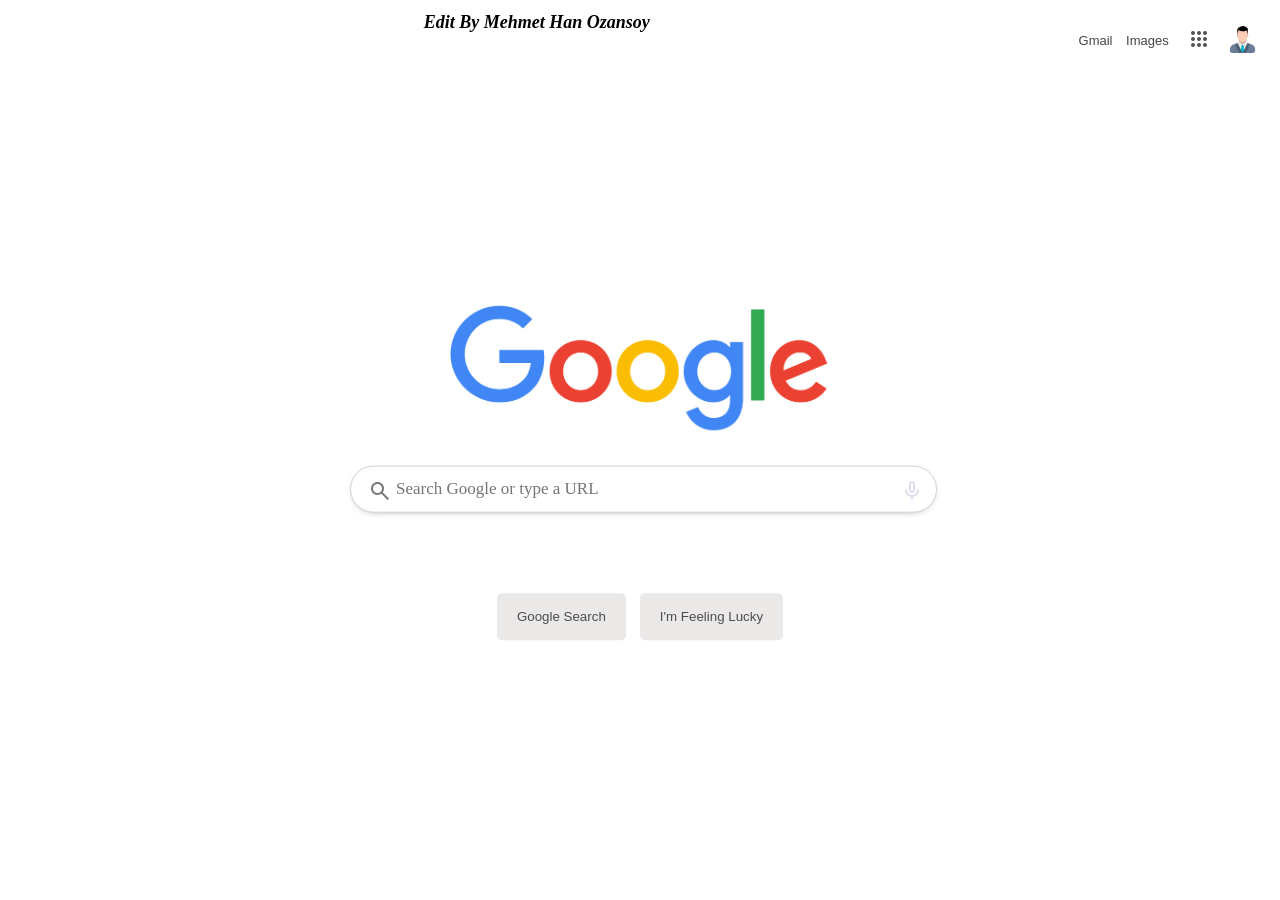
<file: index.html>
<!DOCTYPE html>
<html lang="en">
<head>
    <meta charset="UTF-8">
    <meta http-equiv="X-UA-Compatible" content="IE=edge">
    <meta name="viewport" content="width=device-width, initial-scale=1.0">
    <link rel="stylesheet" href="style.css">
    <link rel="preconnect" href="https://fonts.googleapis.com">
    <link rel="preconnect" href="https://fonts.gstatic.com" crossorigin>
    <link href="https://fonts.googleapis.com/css2?family=Roboto:wght@300&display=swap" rel="stylesheet">
    <link rel="stylesheet" href="https://fonts.googleapis.com/css2?family=Material+Symbols+Outlined:opsz,wght,FILL,GRAD@20..48,100..700,0..1,-50..200" />
    <link rel="stylesheet" href="https://fonts.googleapis.com/css2?family=Material+Symbols+Outlined:opsz,wght,FILL,GRAD@20..48,100..700,0..1,-50..200" />
    <link rel="stylesheet" href="https://fonts.googleapis.com/css2?family=Material+Symbols+Outlined:opsz,wght,FILL,GRAD@20..48,100..700,0..1,-50..200" />
    <title>google</title>
</head>
<body>
    <nav>
        <a href="" class="navtext">Gmail</a>
        <a href="" class="navtext">Images</a>
        <span class="material-symbols-outlined apps">
            apps
        </span>
        <img src="img/Basic_Ui__28186_29.jpg" alt="" class="avatar">
    </nav>
    <h1 style="text-align: center; font-style: oblique; font-size: large;">Edit By Mehmet Han Ozansoy</h1>
    <div class="main">
        <img src="img/google-logo-png.png" alt="google.com" class="google">
        <div class="searchb">
            <span class="material-symbols-outlined searchicon">
                search
            </span>
            <input type="text" name="" placeholder="Search Google or type a URL ">
            <span class="material-symbols-outlined mic">
                mic
            </span>
        </div>

        <div class="sbutton">
            <input type="button" name="" id="" value="Google Search">
            <input type="button" name="" id="" value="I'm Feeling Lucky">
        </div>
    </div>
</body>
</html>
</file>
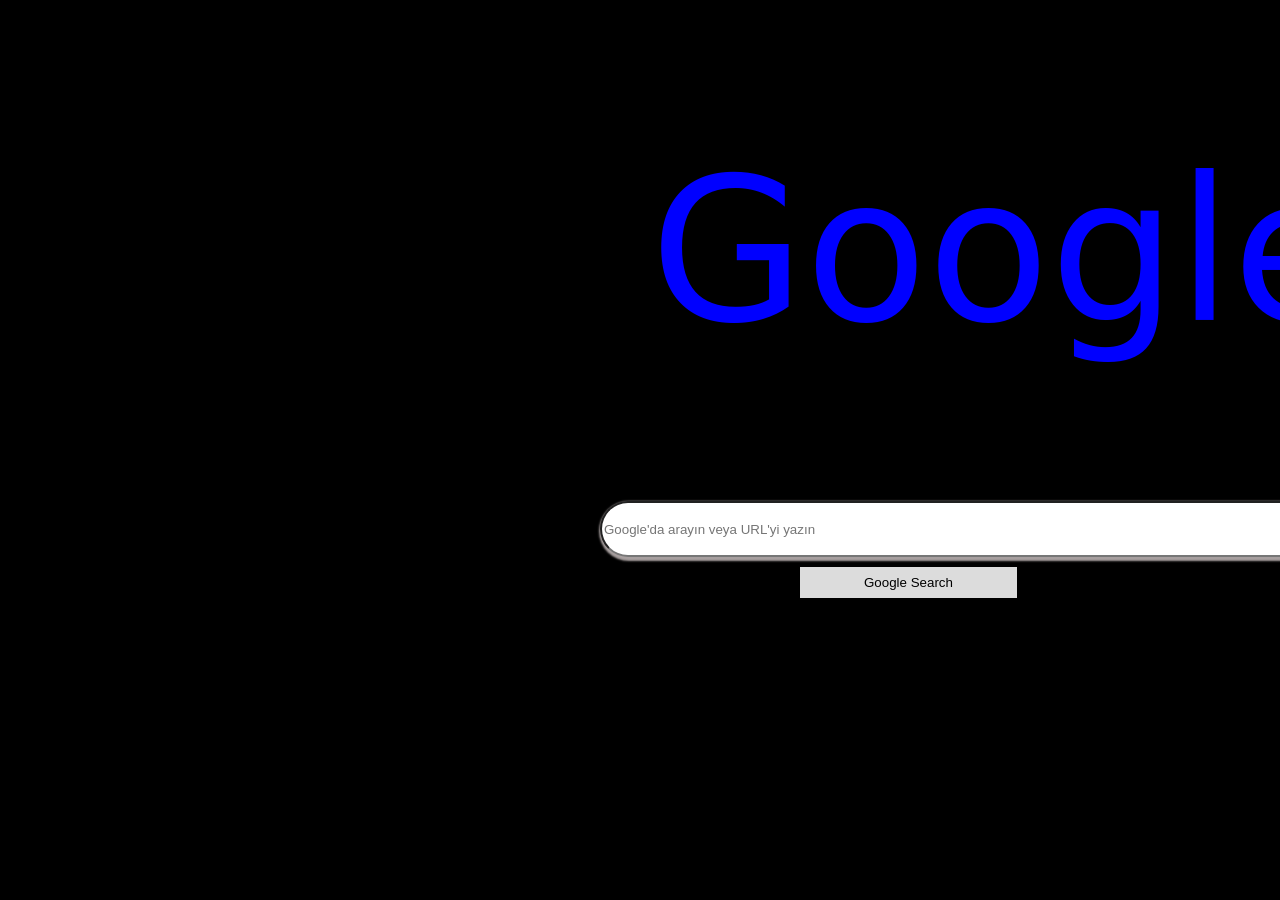
<file: index2.html>
<!DOCTYPE html>
<html lang="en">
<head>
    <meta charset="UTF-8">
    <meta http-equiv="X-UA-Compatible" content="IE=edge">
    <meta name="viewport" content="width=device-width, initial-scale=1.0">
    <title>Google</title>

    <style>
        #first {
           color: blue;
           font-size: 200px; 
           font-family: system-ui, -apple-system, BlinkMacSystemFont, 'Segoe UI', Roboto, Oxygen, Ubuntu, Cantarell, 'Open Sans', 'Helvetica Neue', sans-serif;
           padding-left: 450px;    
           font-weight: 400;
           font-style: normal;
           margin-left: 200px;
        }
        #second {
            color : red;
            padding-left: 600px;
            padding-bottom: 80px;
            font-size: 150px;
            font-family: system-ui, -apple-system, BlinkMacSystemFont, 'Segoe UI', Roboto, Oxygen, Ubuntu, Cantarell, 'Open Sans', 'Helvetica Neue', sans-serif;
        }

        body {
            background: #000000;
            margin: 0;
        }

        #google {

            border-radius: 80px;
            width: 750px;
            height: 50px;
            text-align: left;
            margin-left: 600px;
            box-shadow: 1px 2px 2px 2px rgba(231, 220, 220, 0.72)

        }

        #Button1 {
            font-size: 12px 28px;
            margin-left: 800px;
            margin-top: 10px;
            background-color: gainsboro;
            padding: 8px 64px;
            transition-duration: 0.4s;
            cursor: pointer;
            background-color: gainsboro;
            border-style: none;
            display: flex;
            align-items: center;
            justify-content: center;
        }
    </style>
</head>
<body>
    
    <div id="divim" >
        <h1 id="first">Google</h1>
        <input type="text" id="google" name="fname" value="" placeholder="Google'da arayın veya URL'yi yazın"><br>
        <button id="Button1">Google Search</button>
    </div>

</body>
</html>
</file>
<file: style.css>
body {
    margin: 0;
    padding: 0;
    background: #fff;
}

.main {
    position: absolute;
    top:  50%;
    left: 50%;
    transform: translate(-50%,-50%);
}

.google {
    position: relative;
    width: 380px;
    top: -50px;
}

.searchb {
    width: 500px;
    height:  45px;
    position: absolute;
    transform: translate(-20%,-50%);
}

input[type="text"]{
    position: absolute;
    width: 100%;
    height: 100%;
    border: 1px solid #d5d4d5;
    left: 0;
    border-radius: 50px;
    padding: 0 40px 0 45px;
    outline: none;
    box-shadow: 0 2px 10px -7px #000;
    font-size: 17px;
    font-family: noto sans-serif;
}

.searchicon {
    position:absolute;
    z-index: 1;
    font-size: 21px;
    top: 13px;
    left: 18px;
    color: #777;
}

.mic {
    position: absolute;
    color: rgba(84, 88, 183,0.2);
    z-index: 1;
    font-size: 25px;
    top: 13px;
    left: 550px;

}
.sbutton {
    position: relative;
    top: 100px;
    text-align: center;
}

input[type="button"] {
    background-color: #ebe8e8;
    border: none;
    padding: 16px 20px;
    margin: 5px;
    color: #4e4d4d;
    border-radius:  5px;
    outline: none;
}

input[type="button"]:hover {

    background-color: #ede8e8;
    color: #000;
    box-shadow: 0 0 2px #000;
}

nav {
    float: right;
    font-family: Arial, Helvetica, sans-serif;
    font-size: 13px;
}

.avatar {
    width: 35px;
    border-radius:  50%;
    margin: 10px 20px 0 0;
}

.navtext {
    color: #444;
    text-decoration: none;
    top: -12px ;
    position: relative;
    margin:  5px;
}

.navtext:hover {
    text-decoration: underline;
}

.apps {

    position: relative;
    margin: 10px;
    top: -6px;
    color: #555;
}
</file>
